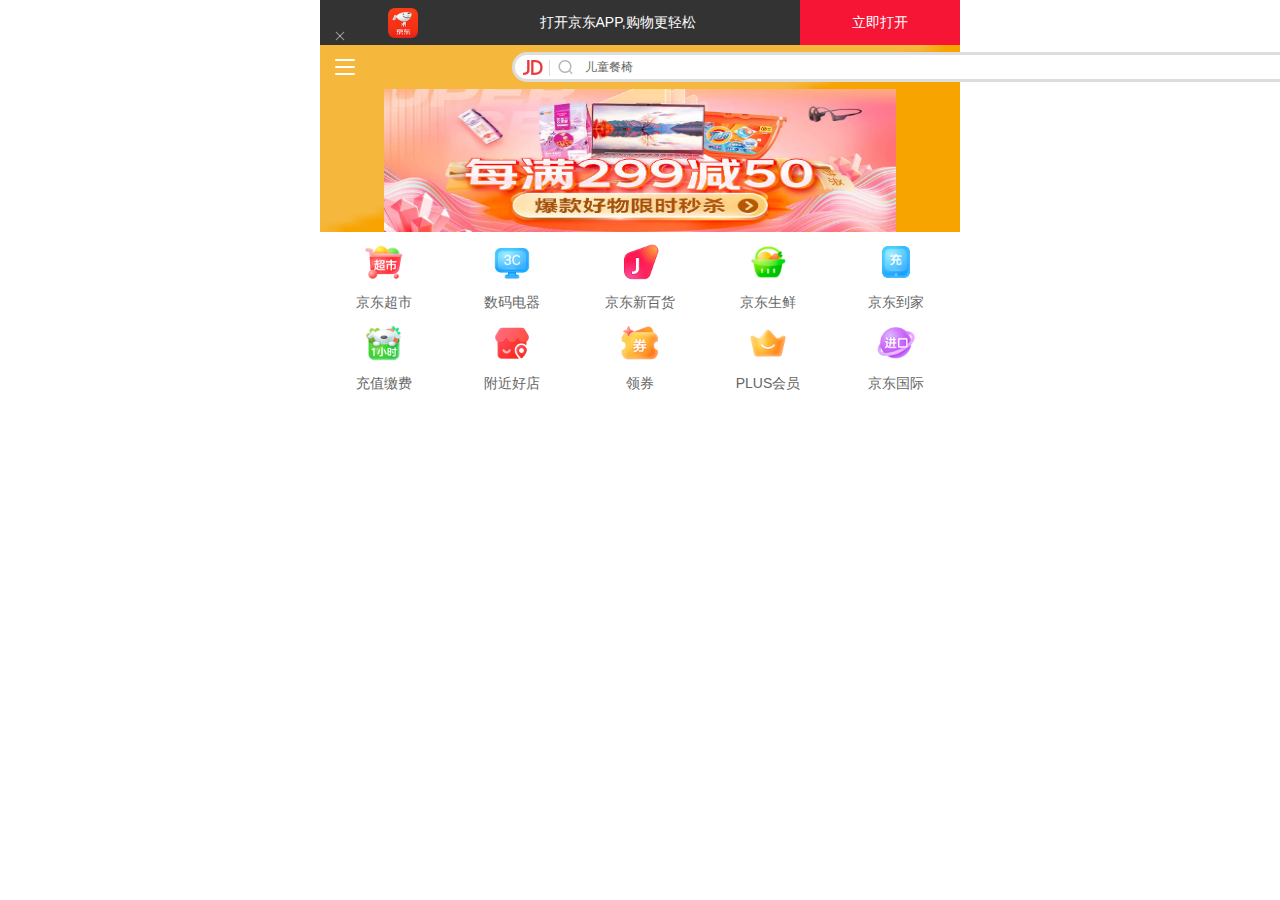
<file: index.html>
<!DOCTYPE html>
<html lang="en">

<head>
    <meta charset="UTF-8">
    <meta http-equiv="X-UA-Compatible" content="IE=edge">
    <meta name="viewport" content="width=device-width, initial-scale=1.0">
    <title>模仿京东项目</title>
    <link rel="stylesheet" href="CSS/base.css">
    <link rel="stylesheet" href="CSS/CSS.css">
</head>

<body>
    <div class="JDlianjie">
        <div class="x"><img src="upload/x.jpg"></div>
        <div class="Jdlogo"><img src="upload/JDlogo.jpg"></div>
        <div class="wenzi">
            打开京东APP,购物更轻松
        </div>
        <div class="dakai">立即打开</div>
    </div>
    <div class="sousuolan">
        <div class="ganggang">
            <div></div>
        </div>
        <div class="sousuo">
            <div class="JD"></div>
            <div class="sousuotu"></div>
            <div class="biaodan">
                <input type="text" value="儿童餐椅">
            </div>
        </div>
        <div class="denglu">登录</div>
    </div>
    <div class="gengxin">
        <div class="tuijian">
            <div class="tuijiantu"></div>
        </div>
    </div>
    <div class="daohanglan">
        <a href="#"><img src="upload/chaoshi.webp" alt="">
            <li>京东超市</li>
        </a>
        <a href="#"><img src="upload/3c.webp" alt="">
            <li>数码电器</li>
        </a>
        <a href="#"><img src="upload/j.jpg" alt="">
            <li>京东新百货</li>
        </a>
        <a href="#"><img src="upload/shengxian.jpg" alt="">
            <li>京东生鲜</li>
        </a>
        <a href="#"><img src="upload/chongzhi.jpg" alt="">
            <li>京东到家</li>
        </a>
        <a href="#"><img src="upload/daojia.jpg" alt="">
            <li>充值缴费</li>
        </a>
        <a href="#"><img src="upload/haodian.jpg" alt="">
            <li>附近好店</li>
        </a>
        <a href="#"><img src="upload/quan.jpg" alt="">
            <li>领券</li>
        </a>
        <a href="#"><img src="upload/plas.jpg" alt="">
            <li>PLUS会员</li>
        </a>
        <a href="#"><img src="upload/guoji.jpg" alt="">
            <li>京东国际</li>
        </a>
    </div>
</body>

</html>
</file>
<file: CSS/base.css>
* {
    margin: 0;
    padding: 0;
    box-sizing: border-box;
}

em,
i {
    font-style: normal
}

li {
    list-style: none
}

img {
    border: 0;
    vertical-align: middle
}

button {
    cursor: pointer
}

a {
    color: #666;
    text-decoration: none
}

a:hover {
    color: #c81623
}

button,
input {
    font-family: Microsoft YaHei, Heiti SC, tahoma, arial, Hiragino Sans GB, "\5B8B\4F53", sans-serif
}

body {
    -webkit-font-smoothing: antialiased;
    background-color: #fff;
    font: 12px/1.5 Microsoft YaHei, Heiti SC, tahoma, arial, Hiragino Sans GB, "\5B8B\4F53", sans-serif;
    color: #666
}

.hide,
.none {
    display: none
}

.clearfix:after {
    visibility: hidden;
    clear: both;
    display: block;
    content: ".";
    height: 0
}

.clearfix {
    *zoom: 1
}
</file>
<file: CSS/CSS.css>
body {
    /* width: 50%; */
    min-width: 320px;
    max-width: 640px;
    margin: 0 auto;
    background: #fff;
    color: #666;
    font-size: 14px;
}

.JDlianjie {
    width: 100%;
    height: 45px;
    background-color: #333;
    color: #fff;
}

.x {
    float: left;
    width: 8%;
    height: 45px;
}

.x img {
    margin-top: 60%;
    margin-left: 30%;
    width: 10px;
}

.Jdlogo {
    width: 10%;
    float: left;
    text-align: center;
    height: 45px;
}

.Jdlogo img {
    width: 30px;
    margin: 7.5px 0px;
}

.wenzi {
    float: left;
    width: 57%;
    font-size: 14px;
    text-align: center;
    height: 45px;
    line-height: 45px;
}

.dakai {
    width: 25%;
    height: 45px;
    font-size: 14px;
    text-align: center;
    line-height: 45px;
    background-color: #f61535;
    float: left;
}

.sousuolan {
    position: fixed;
    width: 100%;
    height: 44px;
}

.ganggang {
    height: 44px;
    float: left;
    width: 15%;
}

.ganggang div {
    display: block;
    height: 18px;
    width: 20px;
    background: url(../upload/ganggang.jpg) no-repeat;
    background-size: 100%;
    margin: 14px 0 0 15px;

}

.sousuo {
    height: 30px;
    float: left;
    width: 70%;
    border-radius: 20px;
    border-color: #ddd;
    border-style: solid;
    margin: 7px 0px;
    background-color: #fff;
}

.denglu {
    height: 44px;
    float: left;
    width: 15%;
    text-align: center;
    font-size: 14px;
    line-height: 44px;
    padding-left: 1px;
    color: #fff;
}

.JD {
    float: left;
    position: relative;
    width: 20px;
    height: 15px;
    background: url(../upload/JD.jpg) no-repeat;
    background-size: 100%;
    transform: translate(8px, 5px);
}

.JD::after {
    position: absolute;
    content: '';
    border-right: 1px solid #ddd;
    top: 0;
    left: 26px;
    height: 16px;
}

.sousuotu {
    margin: 5px 0px 0px 20px;
    width: 20px;
    height: 15px;
    float: left;
    background: url(../upload/jingling.jpg) no-repeat;
    background-position: -80px 0px;
    background-size: 200px;
}

.biaodan {
    float: left;
    height: 30px;
    padding-left: 10px;
}

.biaodan input {
    margin-top: 5px;
    border: none;
    outline: none;
    color: #666;
    font-size: 12px;
}

.gengxin {
    width: 100%;
}

.tuijian {
    width: 100%;
    height: 187px;
    overflow: hidden;
    background: url(../upload/shengyushijian.jpg);
    background-size: 100% 100%;
}

.tuijiantu {
    width: 80%;
    height: 143px;
    margin: 44px 10% 0 10%;
    background: url(../upload/manjian.jpg) no-repeat;
    background-size: 100% 100%;
}

.daohanglan {
    width: 100%;
}

.daohanglan a {
    display: block;
    float: left;
    width: 20%;
    text-align: center;
}

.daohanglan a img {
    width: 40px;
    margin: 10px 0;
}
</file>
